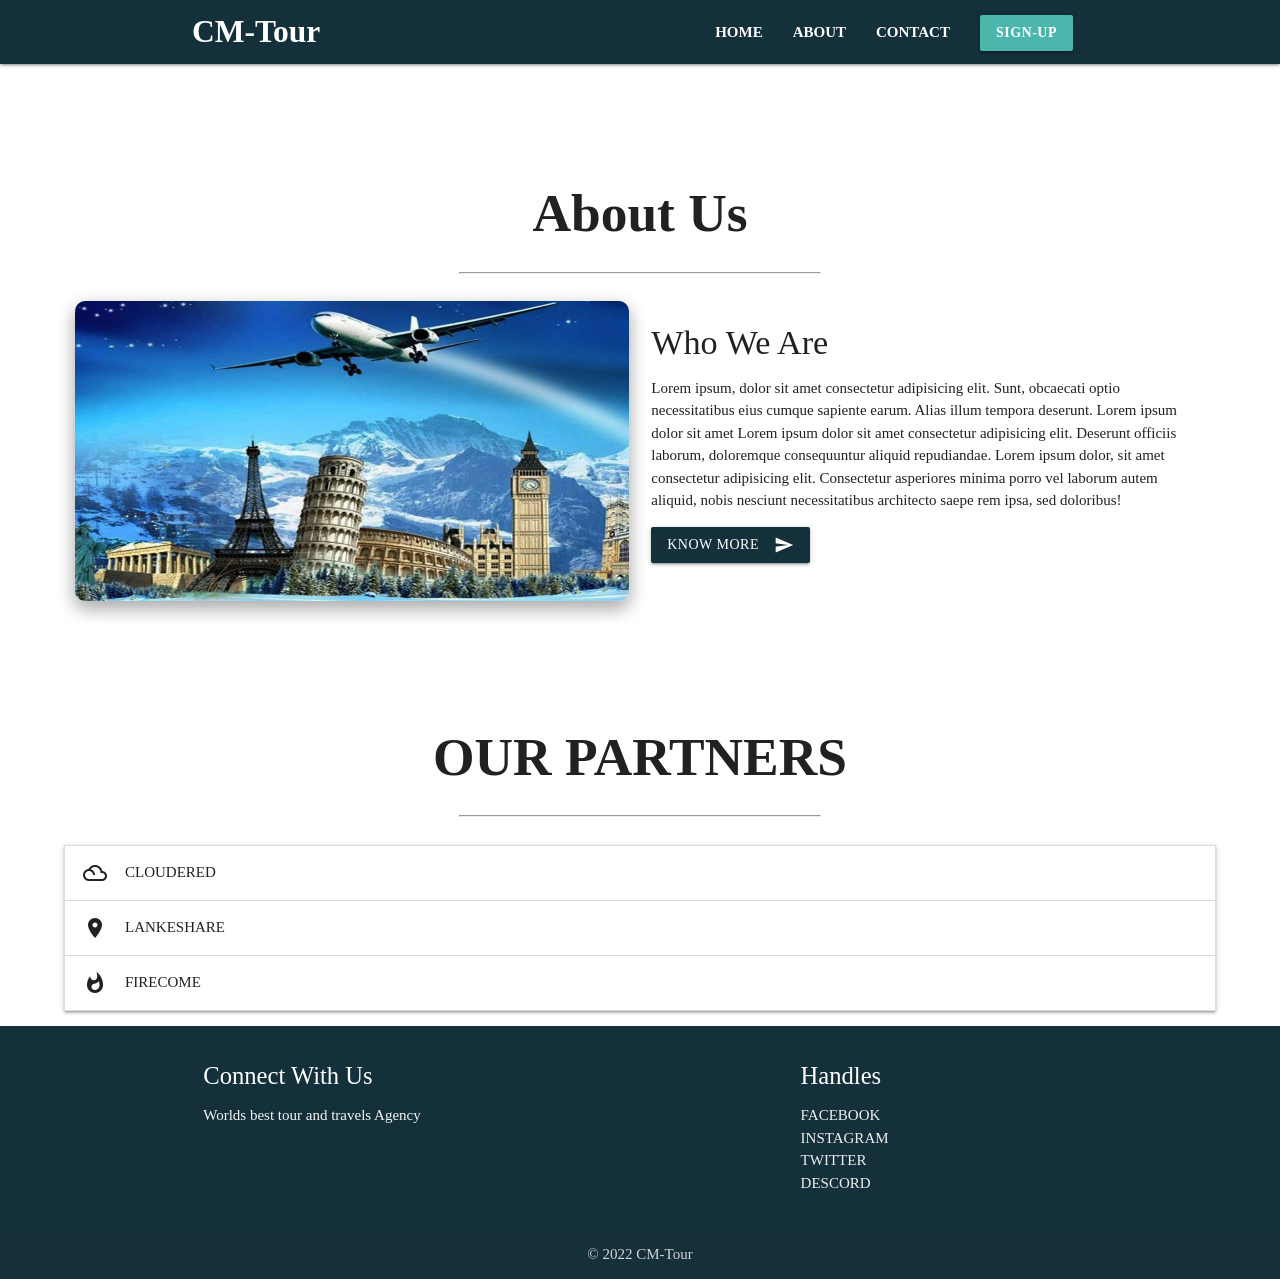
<file: about.html>
<!DOCTYPE html>
<html lang="en">
  <head>
    <meta charset="UTF-8" />
    <meta http-equiv="X-UA-Compatible" content="IE=edge" />
    <!--Let browser know website is optimized for mobile-->
    <meta name="viewport" content="width=device-width, initial-scale=1.0" />
    <!--Import Google Icon Font-->
    <link
      href="https://fonts.googleapis.com/icon?family=Material+Icons"
      rel="stylesheet"
    />

    <!-- Compiled and minified CSS -->
    
    <link
      rel="stylesheet"
      href="https://cdnjs.cloudflare.com/ajax/libs/materialize/1.0.0/css/materialize.min.css"
    />

    <link rel="preconnect" href="https://fonts.googleapis.com" />
    <link rel="preconnect" href="https://fonts.gstatic.com" crossorigin />

    <script src="https://ajax.googleapis.com/ajax/libs/jquery/3.6.0/jquery.min.js"></script>
    <link rel="stylesheet" href="./style.css">

    <title>About Us</title>
</head>
<body>
</head>
<body>
             

  <nav class="fixed">
    <div class="nav-wrapper container">
      <a href="#!" class="brand-logo">CM-Tour</a>
      <a href="#" data-target="mobile-demo" class="sidenav-trigger"
        ><i class="material-icons">menu</i></a
      >
      <ul class="right hide-on-med-and-down">
        <li><a href="index.html">HOME</a></li>
        <li><a href="about.html">ABOUT</a></li>
        <li><a href="contact.html">CONTACT</a></li>
        <a class="waves-effect waves-light btn modal-trigger teal lighten-2" href="#modal1">SIGN-UP</a>
      </ul>
    </div>
  </nav>

  <ul class="sidenav grey center-align" id="mobile-demo">
    <li><a href="index.html" class="h hoverable">HOME</a></li>
    <li><a href="about.html" class="h hoverable">ABOUT</a></li>
    <li><a href="contact.html" class="h hoverable">CONTACT</a></li>
    <a class="waves-effect waves-light btn modal-trigger #004d40 teal darken-4 center-align hoverable" href="#modal1"> SIGN-UP</a> 
  </ul>

      <!-- About section -->
      <section>
        <h2 class="center-align">About Us</h2>

        <div class="row">
           <div class="col s4 m4 l4 offset-l4 offset-s4"><hr></div>  <!--grid is 12 for every device  -->
        </div>

        <div class="row">
          <div class="col s12 m6">
            <img src="./images/t1.jpg" class="responsive-img hoverable" alt="">
          </div>

          <div class="col m6 s12">
            <h4>Who We Are</h4>
            <p>Lorem ipsum, dolor sit amet consectetur adipisicing elit. Sunt, obcaecati optio necessitatibus eius cumque sapiente earum. Alias illum tempora deserunt. Lorem ipsum dolor sit amet Lorem ipsum dolor sit amet consectetur adipisicing elit. Deserunt officiis laborum, doloremque consequuntur aliquid repudiandae. Lorem ipsum dolor, sit amet consectetur adipisicing elit. Consectetur asperiores minima porro vel laborum autem aliquid, nobis nesciunt necessitatibus architecto saepe rem ipsa, sed doloribus!</p>
            <a class="waves-effect waves-light btn" href="about.html" target="_blank">KNOW MORE<i class="material-icons right">send</i></a>

          </div>
        </div>
      </section>
 
      <!-- package -->
      <section>
        <h2 class="center-align">OUR PARTNERS</h2>

        <div class="row">
           <div class="col s4 m4 l4 offset-l4 offset-s4"><hr></div>  <!--grid is 12 for every device  -->
           
        </div>
        <ul class="collapsible">
         <li>
           <div class="collapsible-header"><i class="material-icons">filter_drama</i>CLOUDERED</div>
           <div class="collapsible-body"><span>Lorem ipsum dolor sit amet. Lorem, ipsum dolor sit amet consectetur adipisicing elit. Nihil illum assumenda commodi aliquam aliquid eos unde, voluptatem sunt iusto veritatis placeat reiciendis magnam minus repellendus et mollitia magni blanditiis soluta adipisci praesentium! Architecto, soluta perspiciatis eius officia est suscipit ut itaque impedit neque, quasi dolorum sed iure deleniti odit sit.</span></div>
         </li>
         <li>
           <div class="collapsible-header"><i class="material-icons">place</i>LANKESHARE</div>
           <div class="collapsible-body"><span>Lorem ipsum dolor sit amet. Lorem ipsum dolor, sit amet consectetur adipisicing elit. Eos expedita non amet, aspernatur maxime commodi. Esse repellat, magnam consequatur accusantium deleniti, placeat nobis doloribus itaque sunt velit quaerat hic nam odio. Ipsa tempore quam distinctio, voluptas sed atque id quisquam corporis, omnis dignissimos ea architecto voluptatibus quod cupiditate eum delectus dolorem consequuntur reprehenderit nulla minus, hic possimus et blanditiis? Sapiente asperiores veritatis laborum cumque laudantium, odio cupiditate tempora dolore iusto!</span></div>
         </li>
         <li>
           <div class="collapsible-header"><i class="material-icons">whatshot</i>FIRECOME</div>
           <div class="collapsible-body"><span>Lorem ipsum dolor sit amet. Lorem ipsum dolor sit amet consectetur adipisicing elit. Deserunt provident fuga, sit aut atque ipsum, temporibus laboriosam quae praesentium quidem, numquam delectus. Non expedita et cum fuga atque, error officiis?</span></div>
         </li>
       </ul>
     </section>

      


      <!-- Modal Structure -->
      <div id="modal1" class="modal">
        <div class="modal-content">
         <div class="row">
           <form class="col s12">
             <div class="row">
               
               
             </div>
             
             <div class="row">
               <div class="input-field col s12">
                 <input id="email" type="email" class="validate">
                 <label for="email">Email</label>
               </div>
             </div>
             <div class="row">
               <div class="input-field col s12">
                 <input id="password" type="password" class="validate">
                 <label for="password">Password</label>
               </div>
             </div>
             <a class="btn waves-effect waves-light offset-l6" type="submit" name="action"  onclick="M.toast({html: 'Thank you For Sign-Up in our website'})"> Sign-Up
               <i class="material-icons right offset-l6 offset-m6">send</i>
             </a>
             
           </form>
         </div>
        </div>
        </div>
        

     <!-- footer section -->

     <footer class="page-footer">
       <div class="container">
         <div class="row">
           <div class="col l6 s12">
             <h5 class="white-text">Connect With Us</h5>
             <p class="grey-text text-lighten-4">Worlds best tour and travels Agency</p>
           </div>
           <div class="col l4 offset-l2 s12">
             <h5 class="white-text">Handles</h5>
             <ul>
               <li><a class="grey-text text-lighten-3" href="facebook.com">FACEBOOK</a></li>
               <li><a class="grey-text text-lighten-3" href="#!">INSTAGRAM</a></li>
               <li><a class="grey-text text-lighten-3" href="#!">TWITTER</a></li>
               <li><a class="grey-text text-lighten-3" href="#!">DESCORD</a></li>
             </ul>
           </div>
         </div>
       </div>
       <div class="footer-copyright">
         <div class="container center-align">
         © 2022 CM-Tour
         <!-- <a class="grey-text text-lighten-4 right" href="#!">More Links</a> -->
         </div>
       </div>
     </footer>
         




      <!-- Compiled and minified JavaScript -->

    <script>
        $(document).ready(function () {
          $(".sidenav").sidenav();
  
          $('.carousel.carousel-slider').carousel({
          fullWidth: true,
          indicators: true
          
  
         
      });
  
      $('.fixed-action-btn').floatingActionButton();
      $('.materialboxed').materialbox();
      $('input#ask').characterCounter();
      $('input#mobile').characterCounter();
      $('.datepicker').datepicker();
      $('.modal').modal();
      $('.collapsible').collapsible();
          
        });
        
   
      </script>
      <script src="https://cdnjs.cloudflare.com/ajax/libs/materialize/1.0.0/js/materialize.min.js"></script>
</body>
</html>
</file>
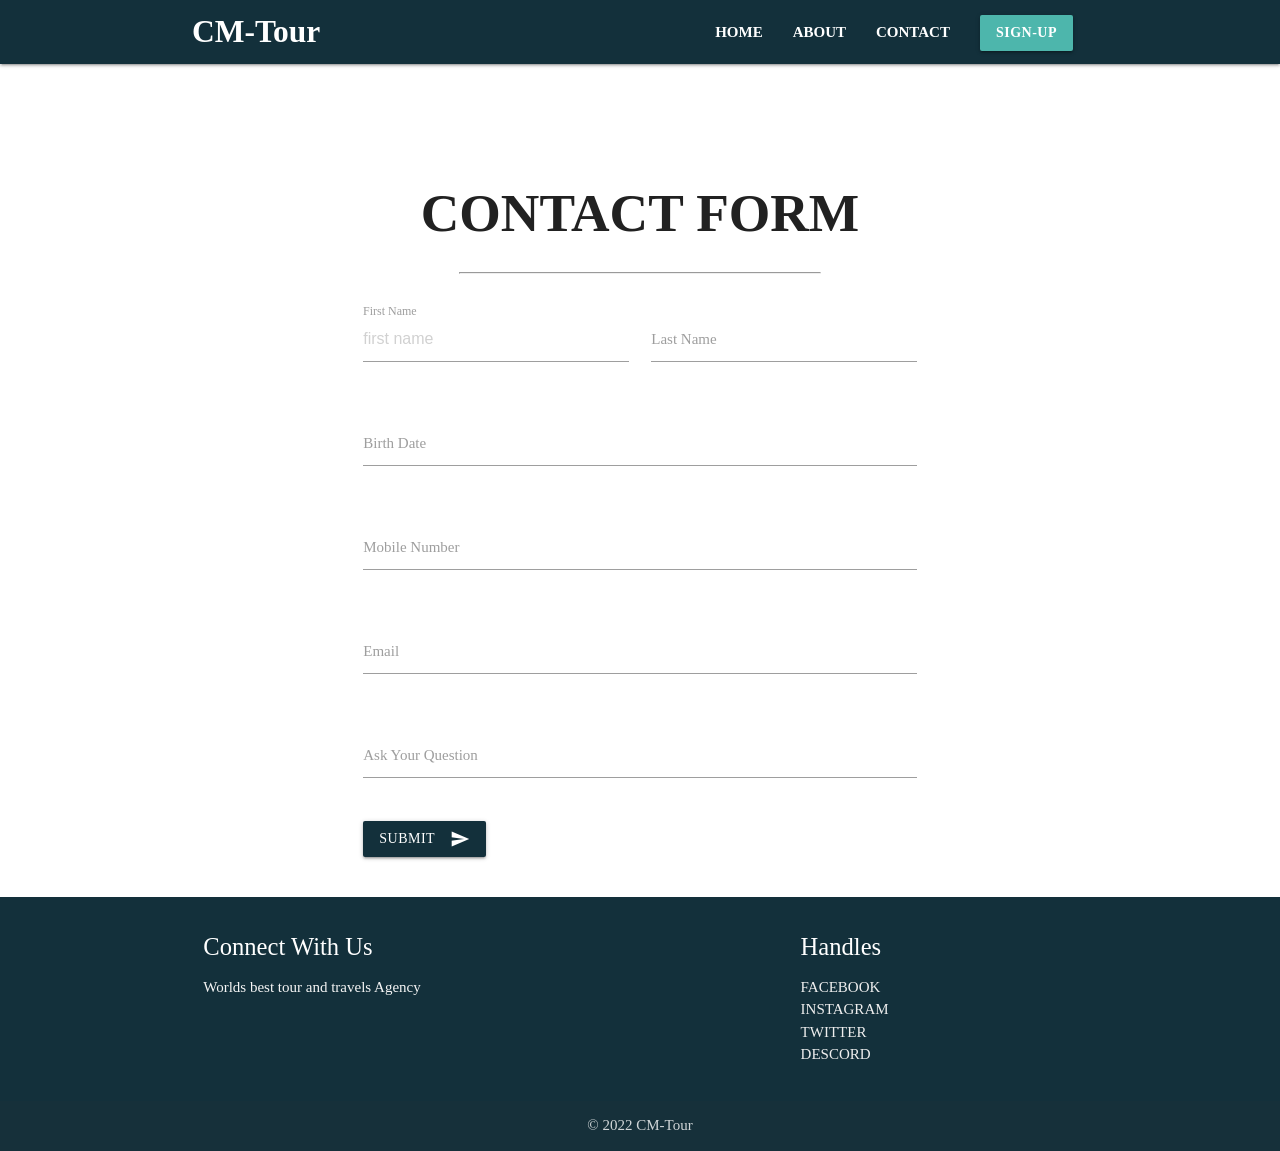
<file: contact.html>
<!DOCTYPE html>
<html lang="en">
  <head>
    <meta charset="UTF-8" />
    <meta http-equiv="X-UA-Compatible" content="IE=edge" />
    <!--Let browser know website is optimized for mobile-->
    <meta name="viewport" content="width=device-width, initial-scale=1.0" />
    <!--Import Google Icon Font-->
    <link
      href="https://fonts.googleapis.com/icon?family=Material+Icons"
      rel="stylesheet"
    />

    <!-- Compiled and minified CSS -->
    
    <link
      rel="stylesheet"
      href="https://cdnjs.cloudflare.com/ajax/libs/materialize/1.0.0/css/materialize.min.css"
    />

    <link rel="preconnect" href="https://fonts.googleapis.com" />
    <link rel="preconnect" href="https://fonts.gstatic.com" crossorigin />

    <script src="https://ajax.googleapis.com/ajax/libs/jquery/3.6.0/jquery.min.js"></script>
    <link rel="stylesheet" href="./style.css">

    <title>Contact Form</title>
</head>
<body>
</head>
<body>
  <nav class="fixed">
    <div class="nav-wrapper container">
      <a href="#!" class="brand-logo">CM-Tour</a>
      <a href="#" data-target="mobile-demo" class="sidenav-trigger"
        ><i class="material-icons">menu</i></a
      >
      <ul class="right hide-on-med-and-down">
        <li><a href="index.html">HOME</a></li>
        <li><a href="about.html">ABOUT</a></li>
        <li><a href="contact.html">CONTACT</a></li>
        <a class="waves-effect waves-light btn modal-trigger teal lighten-2" href="#modal1">SIGN-UP</a>
      </ul>
    </div>
  </nav>

  <ul class="sidenav grey center-align" id="mobile-demo">
    <li><a href="index.html" class="h hoverable">HOME</a></li>
    <li><a href="about.html" class="h hoverable">ABOUT</a></li>
    <li><a href="contact.html" class="h hoverable">CONTACT</a></li>
    <a class="waves-effect waves-light btn modal-trigger #004d40 teal darken-4 center-align hoverable" href="#modal1"> SIGN-UP</a> 
  </ul>


      <!-- Contact form -->

      <section>
        <h2 class="center-align">CONTACT FORM</h2>

        <div class="row">
         <div class="col s4 m4 l4 offset-l4 offset-s4"><hr></div> <!--grid is 12 for every device-->
        </div>
        
        <div class="row">
          <div class="col m6 l6 offset-l3 offset-m4">
            <div class="row">
              <form class="col s12">
                <div class="row">
                  <div class="input-field col s6">
                    <input placeholder="first name" id="first_name" type="text" class="validate">
                    <label for="first_name">First Name</label>
                  </div>
                  <div class="input-field col s6">
                    <input id="last_name" type="text" class="validate">
                    <label for="last_name">Last Name</label>
                  </div>
                </div>
                <div class="row">
                  <div class="input-field col s12">
                    <input id="text" type="text" class="datepicker">
                    <label for="text">Birth Date</label>
                  </div>
                </div>
                <div class="row">
                  <div class="input-field col s12">
                    <input id="mobile" type="text" class="validate" data-length="10">
                    <label for="mobile">Mobile Number</label>
                  </div>
                </div>
                <div class="row">
                  <div class="input-field col s12">
                    <input id="email" type="email" class="validate">
                    <label for="email">Email</label>
                  </div>
                </div>
                <div class="row">
                  <div class="input-field col s12 ">
                    <!-- <textarea id="mobile" class="materialize-textarea"></textarea> -->
                    <input id="ask" type="text" class="validate" data-length="1000">
                    <label for="ask">Ask Your Question</label>
                  </div>
                </div>
                
                <a class="btn waves-effect waves-light offset-l6" type="submit" name="action"  onclick="M.toast({html: 'Thank you For Submit Your Form'})">Submit
                  <i class="material-icons right offset-l6 offset-m6">send</i>
                </a>
        
              </form>
            </div>
          </div>
        </div>

      </section>



      <!-- Modal Structure -->
      <div id="modal1" class="modal">
        <div class="modal-content">
         <div class="row">
           <form class="col s12">
             <div class="row">
               
               
             </div>
             
             <div class="row">
               <div class="input-field col s12">
                 <input id="email" type="email" class="validate">
                 <label for="email">Email</label>
               </div>
             </div>
             <div class="row">
               <div class="input-field col s12">
                 <input id="password" type="password" class="validate">
                 <label for="password">Password</label>
               </div>
             </div>
             <a class="btn waves-effect waves-light offset-l6" type="submit" name="action"  onclick="M.toast({html: 'Thank you For Sign-Up in our website'})"> Sign-Up
               <i class="material-icons right offset-l6 offset-m6">send</i>
             </a>
             
           </form>
         </div>
        </div>
        </div>
        

     <!-- footer section -->

     <footer class="page-footer">
       <div class="container">
         <div class="row">
           <div class="col l6 s12">
             <h5 class="white-text">Connect With Us</h5>
             <p class="grey-text text-lighten-4">Worlds best tour and travels Agency</p>
           </div>
           <div class="col l4 offset-l2 s12">
             <h5 class="white-text">Handles</h5>
             <ul>
               <li><a class="grey-text text-lighten-3" href="facebook.com">FACEBOOK</a></li>
               <li><a class="grey-text text-lighten-3" href="#!">INSTAGRAM</a></li>
               <li><a class="grey-text text-lighten-3" href="#!">TWITTER</a></li>
               <li><a class="grey-text text-lighten-3" href="#!">DESCORD</a></li>
             </ul>
           </div>
         </div>
       </div>
       <div class="footer-copyright">
         <div class="container center-align">
         © 2022 CM-Tour
         <!-- <a class="grey-text text-lighten-4 right" href="#!">More Links</a> -->
         </div>
       </div>
     </footer>
         



      <!-- Compiled and minified JavaScript -->

    <script>
        $(document).ready(function () {
          $(".sidenav").sidenav();
  
          $('.carousel.carousel-slider').carousel({
          fullWidth: true,
          indicators: true
          
  
         
      });
  
      $('.fixed-action-btn').floatingActionButton();
      $('.materialboxed').materialbox();
      $('input#ask').characterCounter();
      $('input#mobile').characterCounter();
      $('.datepicker').datepicker();
      $('.modal').modal();
          
        });
        
   
      </script>
      <script src="https://cdnjs.cloudflare.com/ajax/libs/materialize/1.0.0/js/materialize.min.js"></script>
</body>
</html>
</file>
<file: style.css>
html{
  scroll-behavior: smooth;
}
* {
  font-family: "Source Serif 4", serif;
  scroll-behavior: smooth;
  
}
section {
  width: 90%;
  margin: auto;
  margin-top: 120px;
}
nav {
  font-weight: bold;
  background-color: #13303b;
}
.carousel .carousel-item > img {
  height: 640px;
}
.btn:hover,
.btn-large:hover,
.btn-small:hover {
  background-color: #42a5f5;
}
.btn,
.btn-large,
.btn-small {
  background-color: #13303b;
}
img.responsive-img,
video.responsive-video {
  /* max-width: 100%; */
  width: 600px;
  /* height: auto; */
  height: 300px;
  border-radius: 10px;
  box-shadow: 0 8px 17px 0 rgba(0, 0, 0, 0.2), 0 6px 20px 0 rgba(0, 0, 0, 0.19);
}
/* img.responsive-img,
video.responsive-video {
  max-width: 100%;
  height: 250px;
  border-radius: 10px;
 
  box-shadow: 0 8px 17px 0 rgba(0, 0, 0, 0.2), 0 6px 20px 0 rgba(0, 0, 0, 0.19);
} */
.materialboxed {
  margin-bottom: 10px;
}
.materialbox-caption {
  position: fixed;
  display: none;
  color: #fff;
  line-height: 57px;
  bottom: 0;
  left: 0;
  width: 100%;
  text-align: center;
  padding: 0% 15%;
  height: 247px;
  z-index: 1000;
  -webkit-font-smoothing: antialiased;
  font-size: 26px;
}

.page-footer {
  background-color: #13303b;
}
.sidenav li > a {
  /* color: rgba(11, 2, 2, 0.87);
  /* display: block; */
  font-size: 19px; 
  font-weight: 510px;
   height: 120px;
   align-items: center;
  /* line-height: 248px; */
  padding:30px 100px;  
}
.sidenav > a {
  padding: 0 15px;
  position: relative;
  top: 40px;
  
}
.sidenav li > a:hover {
  background-color: rgba(0, 0, 0, 0.05);
}
h2 {
  font-weight: bold;
}

.sidenav .grey:hover{
   background-color: red;
}
</file>
